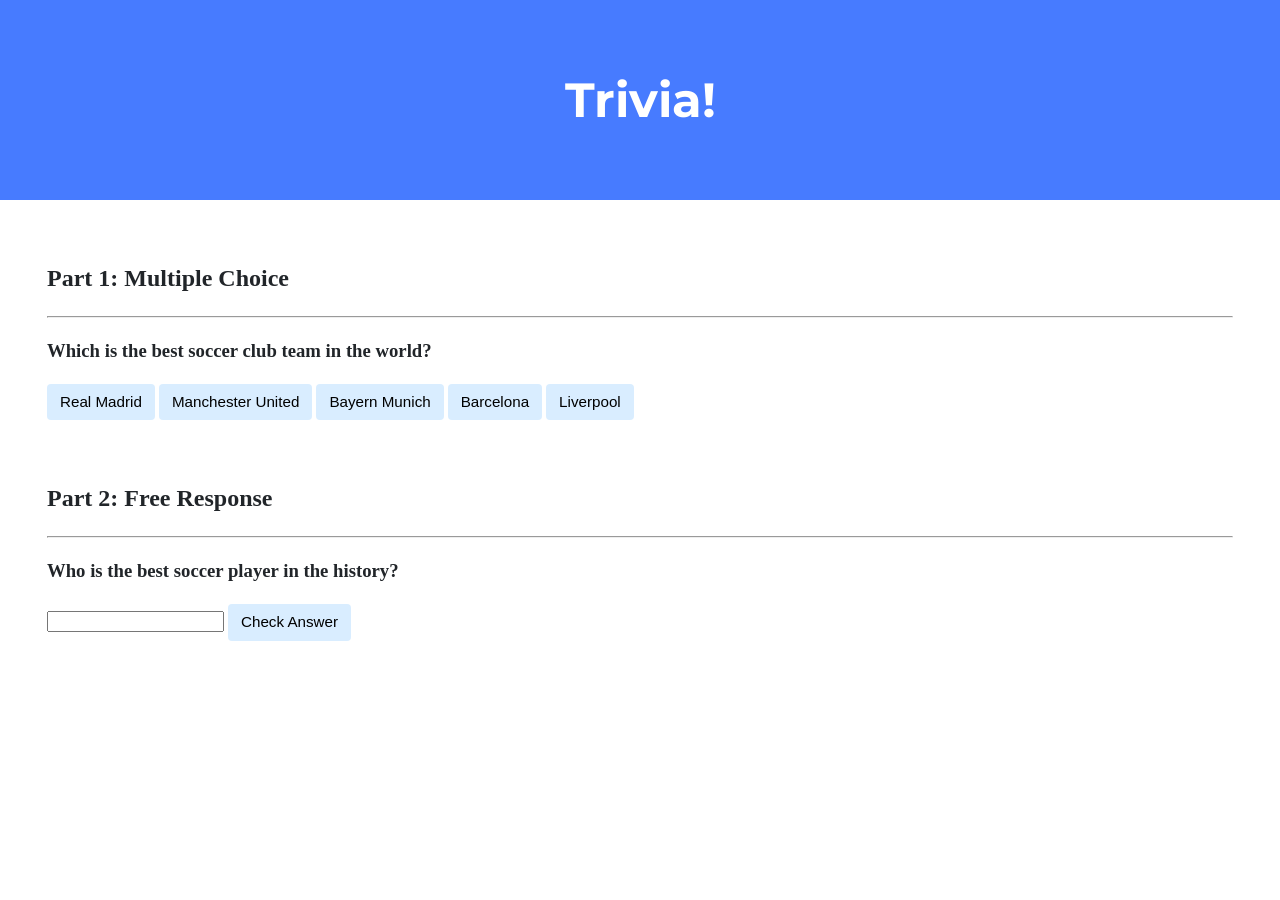
<file: pset08/trivia/index.html>
<!DOCTYPE html>

<html lang="en">
    <head>
        <link href="https://fonts.googleapis.com/css2?family=Montserrat:wght@500&display=swap" rel="stylesheet">
        <link href="styles.css" rel="stylesheet">
        <title>Trivia!</title>
        <script>
            document.addEventListener('DOMContentLoaded', function() {

                let correct = document.querySelector('.correct');
                    correct.addEventListener('click', function() {
                        correct.style.backgroundColor = 'Green';
                        correct.parentElement.querySelector('#feedback').innerHTML = 'Correct!';
                    });

                let incorrects = document.querySelectorAll(".incorrect");
                for (let i = 0; i < incorrects.length; i++) {
                    incorrects[i].addEventListener('click', function() {
                        incorrects[i].style.backgroundColor = 'Red';
                        incorrects[i].parentElement.querySelector('#feedback').innerHTML = 'Incorrect';
                    });
                }

                document.querySelector('#check').addEventListener('click', function() {
                    let input = document.querySelector('input');
                    if (input.value === 'Messi') {
                        input.style.backgroundColor = 'green';
                        input.parentElement.querySelector('#feedback').innerHTML = 'Correct!';
                    }
                    else {
                        input.style.backgroundColor = 'red';
                        input.parentElement.querySelector('#feedback').innerHTML = 'Incorrect';
                    }
                });
            });
        </script>
    </head>
    <body>
        <div class="header">
            <h1>Trivia!</h1>
        </div>

        <div class="container">
            <div class="section">
                <h2>Part 1: Multiple Choice </h2>
                <hr>
                <h3>Which is the best soccer club team in the world?</h3>
                <button class="incorrect">Real Madrid</button>
                <button class="incorrect">Manchester United</button>
                <button class="incorrect">Bayern Munich</button>
                <button class="correct"  >Barcelona</button>
                <button class="incorrect">Liverpool</button>
                <p id="feedback"></p>
            </div>

            <div class="section">
                <h2>Part 2: Free Response</h2>
                <hr>
                <h3>Who is the best soccer player in the history?</h3>
                <input id="input">
                <button id="check">Check Answer</button>
                <p id="feedback"></p>
            </div>
        </div>
    </body>
</html>
</file>
<file: pset08/trivia/styles.css>
body {
    background-color: #fff;
    color: #212529;
    font-size: 1rem;
    font-weight: 400;
    line-height: 1.5;
    margin: 0;
    text-align: left;
}

.container {
    margin-left: auto;
    margin-right: auto;
    padding-left: 15px;
    padding-right: 15px;
}

.header {
    background-color: #477bff;
    color: #fff;
    margin-bottom: 2rem;
    padding: 2rem 1rem;
    text-align: center;
}

.section {
    padding: 0.5rem 2rem 1rem 2rem;
}

.section:hover {
    background-color: #f5f5f5;
    transition: color 2s ease-in-out, background-color 0.15s ease-in-out;
}

h1 {
    font-family: 'Montserrat', sans-serif;
    font-size: 48px;
}

button, input[type="submit"] {
    background-color: #d9edff;
    border: 1px solid transparent;
    border-radius: 0.25rem;
    font-size: 0.95rem;
    font-weight: 400;
    line-height: 1.5;
    padding: 0.375rem 0.75rem;
    text-align: center;
    transition: color 0.15s ease-in-out, background-color 0.15s ease-in-out, border-color 0.15s ease-in-out, box-shadow 0.15s ease-in-out;
    vertical-align: middle;
}


input[type="text"] {
    line-height: 1.8;
    width: 25%;
}

input[type="text"]:hover {
    background-color: #f5f5f5;
    transition: color 2s ease-in-out, background-color 0.15s ease-in-out;
}
</file>
